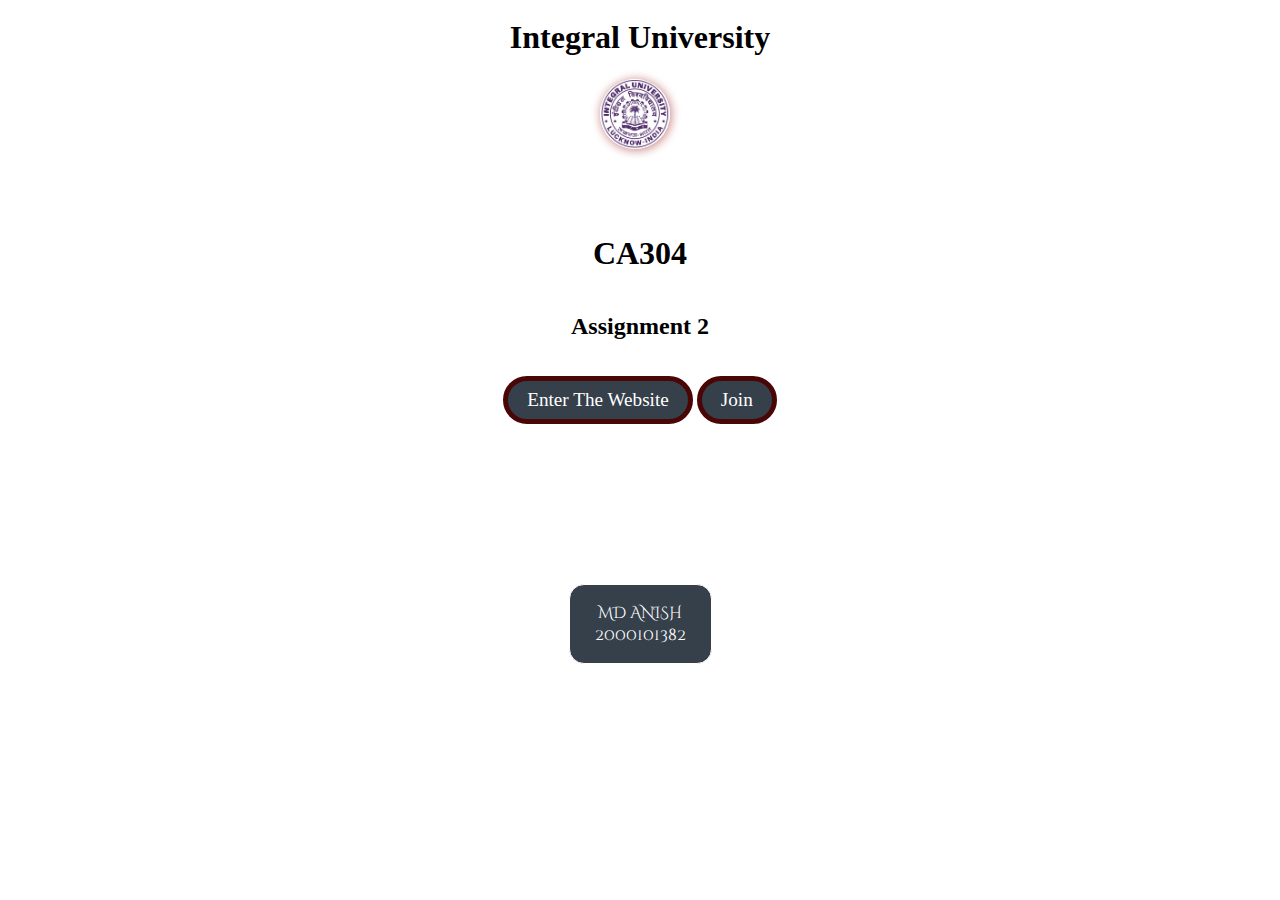
<file: index.html>
<!DOCTYPE html>
<html lang="en" dir="ltr">
  <head>
    <meta charset="utf-8">
    <title>Home</title>
    <link rel="stylesheet" href="index.css">
  </head>
  <body  >
    <h1 class="head">Integral University</h1>
    <div class="centre">
          <a class="code" href="https://www.iul.ac.in/">
            <img src="logo.png" alt="" class="logo" height="70" width="70">
          </a>
    </div>
    <h1 class="txt1">CA304</h1>

    <h2 class="txt">Assignment 2</h2>

    <div class="btn">
      <div class="button">
        <a href="index2.html">Enter The Website</a>
      </div>
      <div class="button">
        <a href="form.html">Join</a>
      </div>
    </div>

    

   <div class="para">
    <a href="https://www.linkedin.com/in/md-anish-134228245/" target="_blank"><p >MD ANISH <br>2000101382</p></a>
    
   </div>
   
</div>
  </body>

</html>
</file>
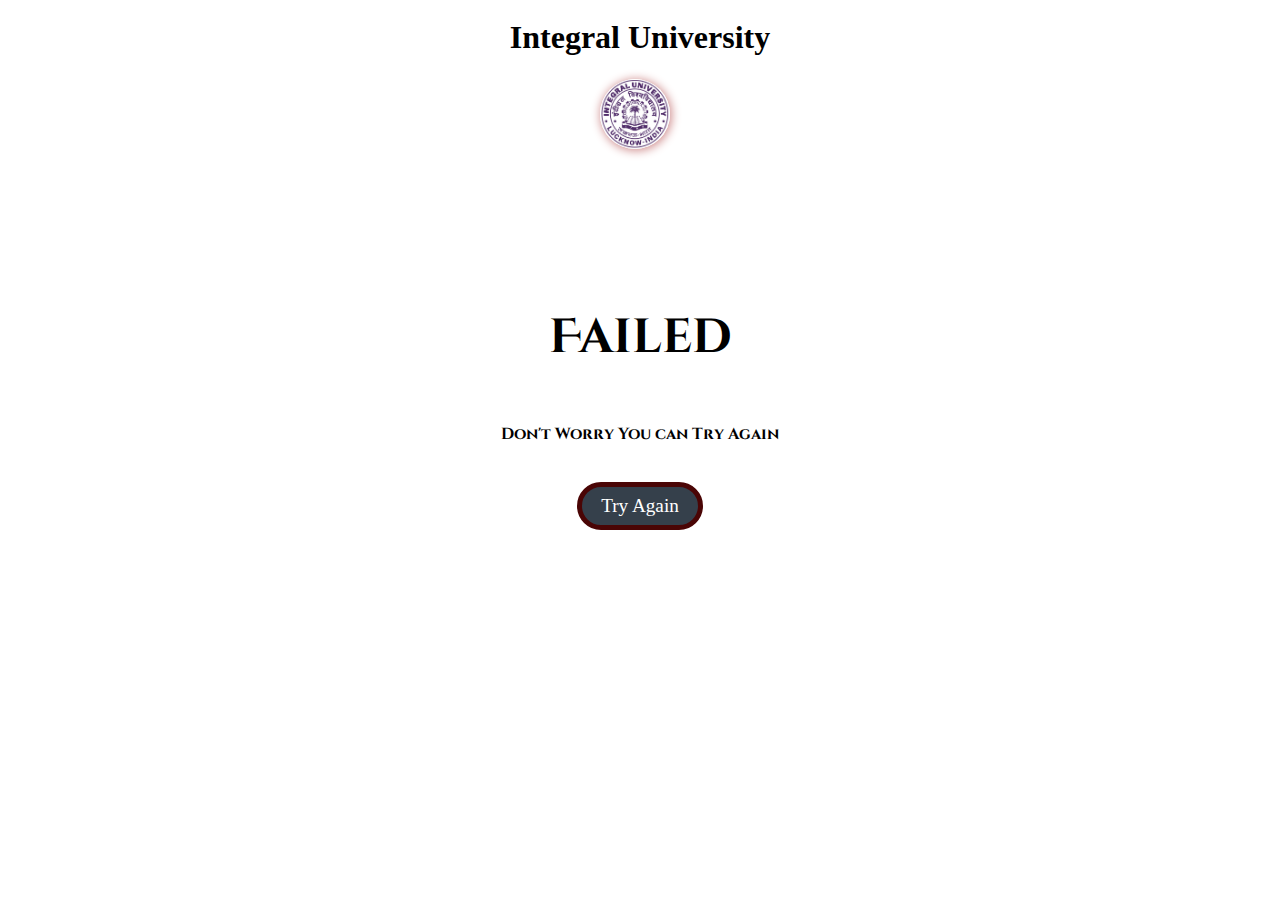
<file: again.html>
<!DOCTYPE html>
<html lang="en" dir="ltr">
  <head>
    <meta charset="utf-8">
    <title>Try Again</title>
    <link rel="stylesheet" href="index.css">
  </head>
  <body>
    <h1 class="head">Integral University</h1>
    <div class="centre">
          <a class="code" href="https://www.iul.ac.in/">
            <img src="logo.png" alt="" class="logo" height="70" width="70">
          </a>
    </div>
      <h1 class="details2">Failed</h1>
      <h4 class="details">Don't Worry You can Try Again</h4>
      <div class="btn">
        <div class="button">
          <a href="form.html">Try Again</a>
        </div>

      </div>
      

  </body>
</html>
</file>
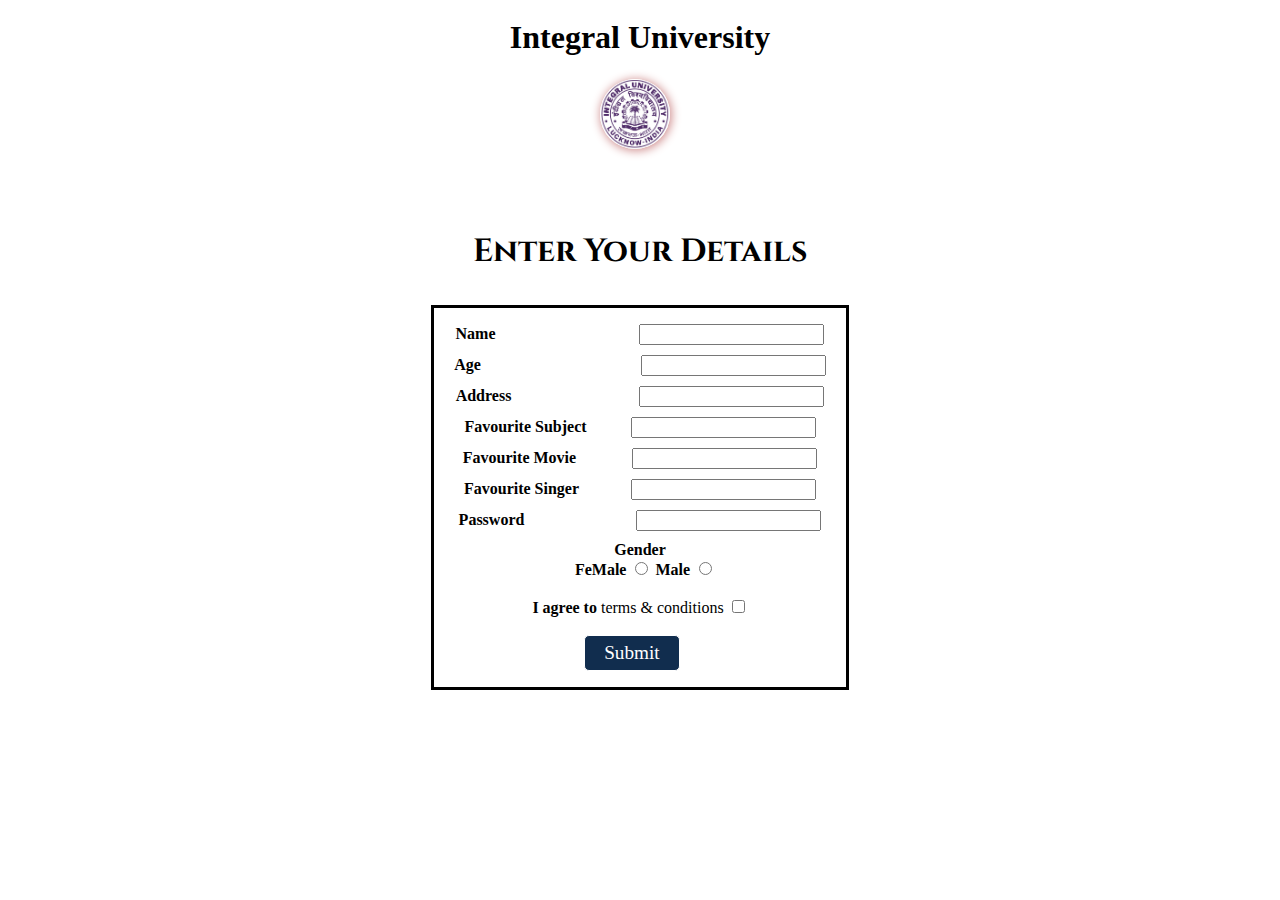
<file: form.html>
<!DOCTYPE html>
<html lang="en" dir="ltr">

<head>
  <meta charset="utf-8">
  <title>form</title>
  <link rel="stylesheet" href="index.css">
  
</head>
<script src="index.js" charset="utf-8"></script>
<body>
  <h1 class="head">Integral University</h1>
  <div class="centre">
    <a class="code" href="https://www.iul.ac.in/">
      <img src="logo.png" alt="" class="logo" height="70" width="70">
    </a>
  </div>
  <br>
  <br>
  <br>

  <h1 class="details">Enter Your Details</h1>

  <div class="b">
  <div class="txt">
    <form id="form" onsubmit="validate()">
      <label class="lab"><b>Name</b></label>&nbsp;&nbsp;&nbsp;&nbsp;&nbsp;&nbsp;&nbsp;&nbsp;&nbsp;&nbsp;&nbsp;&nbsp;&nbsp;&nbsp;&nbsp;&nbsp;&nbsp;&nbsp;&nbsp;
      &nbsp;&nbsp;&nbsp;&nbsp;&nbsp;
      <input type="text" id="eman" class="input" >
      
      <br>

      <label class="lab"> <b>Age</b></label> &nbsp;&nbsp;&nbsp;&nbsp;&nbsp;&nbsp;&nbsp;&nbsp;&nbsp;&nbsp;&nbsp;&nbsp;&nbsp;&nbsp;&nbsp;&nbsp;
      &nbsp;&nbsp;&nbsp;&nbsp;&nbsp; &nbsp;&nbsp;&nbsp;&nbsp;&nbsp;
      <input type="number" id="age" value="" class="input">

      <br>

      <label class="lab"><b>Address</b></label>
      &nbsp;&nbsp;&nbsp;&nbsp;&nbsp;&nbsp;&nbsp;&nbsp;&nbsp;&nbsp;
      &nbsp;&nbsp;&nbsp;&nbsp;&nbsp; &nbsp;&nbsp;&nbsp;
      <input type="text" id="add" value="" class="input">

      <br>

      <label class="lab"><b>Favourite Subject</b></label>
      <input type="text" id="sub" value="" class="input">

      <br>

      <label class="lab"><b>Favourite Movie</b></label>&nbsp;&nbsp;&nbsp;
      <input type="text" id="mov" value="" class="input">

      <br>

      <label class="lab"><b>Favourite Singer</b></label>&nbsp;&nbsp;
      <input type="text" id="sin" value="" class="input">

      <br>

      <label class="lab"><b>Password</b></label>&nbsp;&nbsp;&nbsp;&nbsp;&nbsp;&nbsp;&nbsp;&nbsp;&nbsp;&nbsp;&nbsp;&nbsp;&nbsp;&nbsp;&nbsp;&nbsp;&nbsp;
      <input type="password" id="passwd" value="" class="input">

      <br>

      <label class=""><b>Gender</b></label>

      <div class="male">
        <label class=""><b>FeMale</b></label>
        <input type="radio" name="" value="" class="">
        <label class=""><b>Male</b></label>
        <input type="radio" name="" value="" class="">
      </div>

      <br>

      <label class=""><b>I agree to </b>terms & conditions</label>
      <input type="checkbox" name="" value="" class="">
      <br>
    </div>
      <br>

      <input id="c" type="submit" value="Submit" class="botton">
    </form>
</body>
</html>
</file>
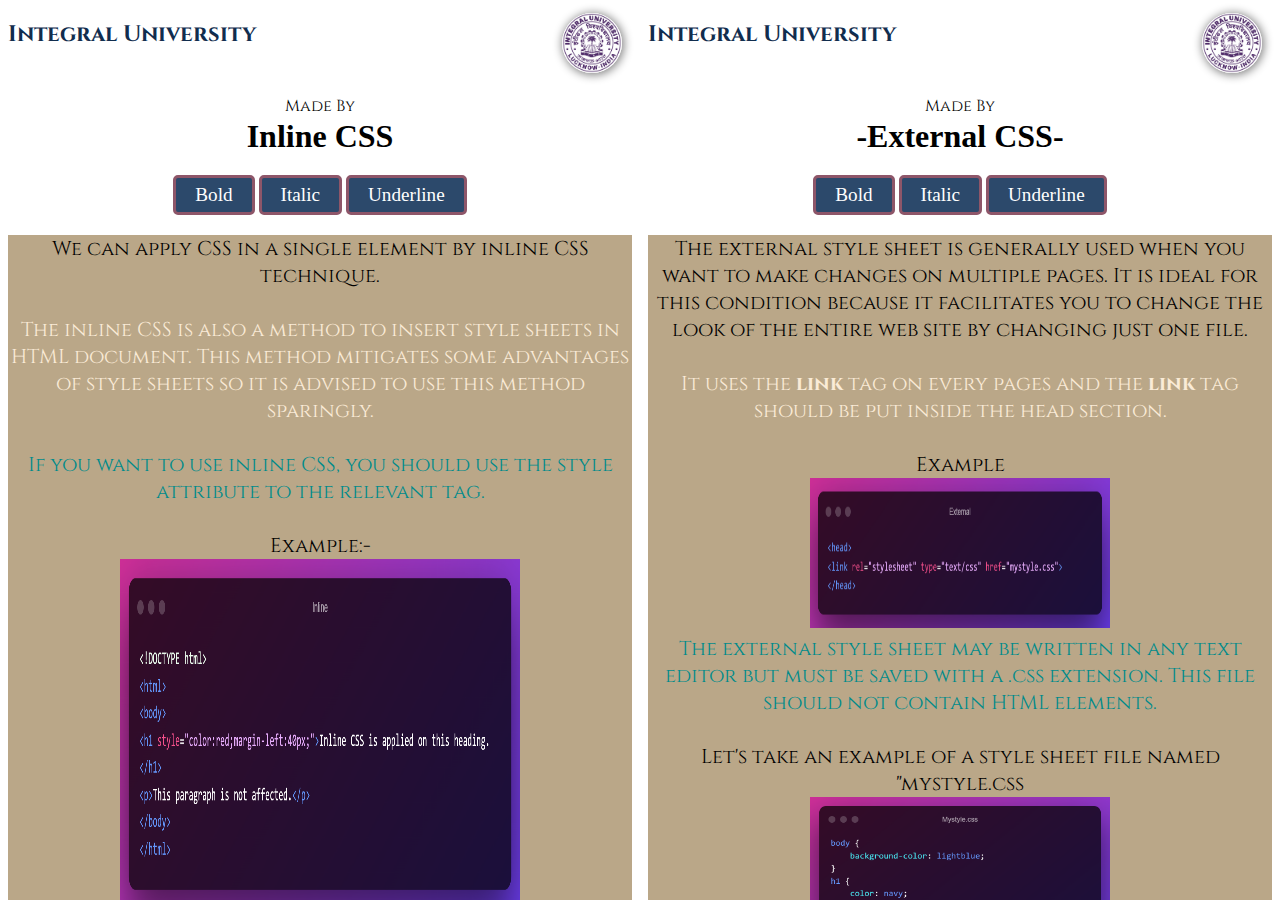
<file: index2.html>
<!DOCTYPE html>
<html lang="en" dir="ltr">
  <head>
    <meta charset="utf-8">
    <title>Project</title>
  </head>
  <frameset cols = "50%,50%" frameBorder = "no";>
    <frame src="web.html" name="frame1"/>
    <frame src="web2.html" name="frame2"/>
    <noframes>
       <body>Your browser does not support frames.</body>
    </noframes>
 </frameset>
</html>
</file>
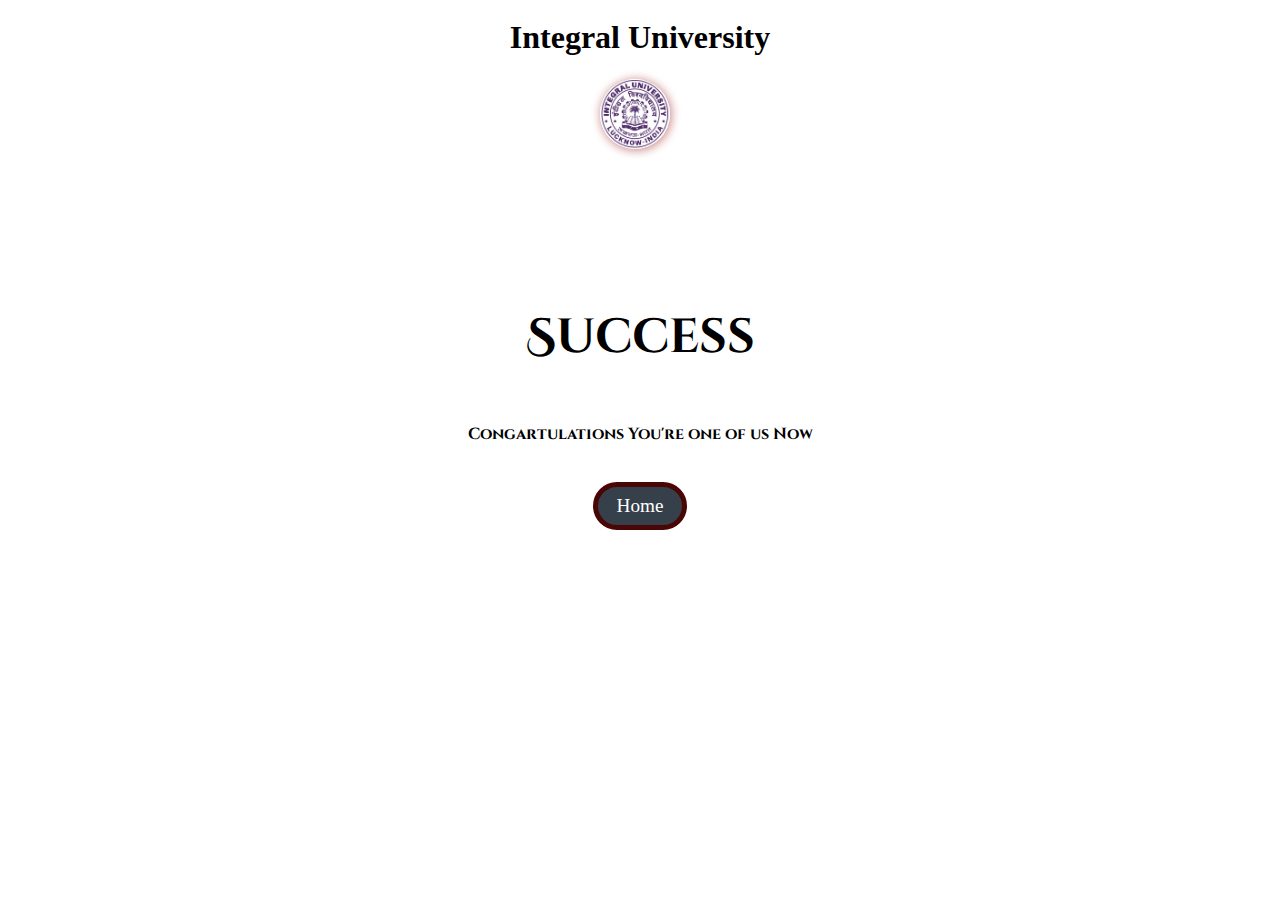
<file: submit.html>
<!DOCTYPE html>
<html lang="en" dir="ltr">
  <head>
    <meta charset="utf-8">
    <title></title>
    <link rel="stylesheet" href="index.css">
  </head>
  <body>
    <h1 class="head">Integral University</h1>
    <div class="centre">
          <a class="code" href="https://www.iul.ac.in/">
            <img src="logo.png" alt="" class="logo" height="70" width="70">
          </a>
    </div>
      <h1 class="details2">Success</h1>
      <h4 class="details">Congartulations You're one of us Now</h4>
      <div class="btn">
          <div class="button">
             <a href="index.html">Home</a>
          </div>
      </div>

  </body>
</html>
</file>
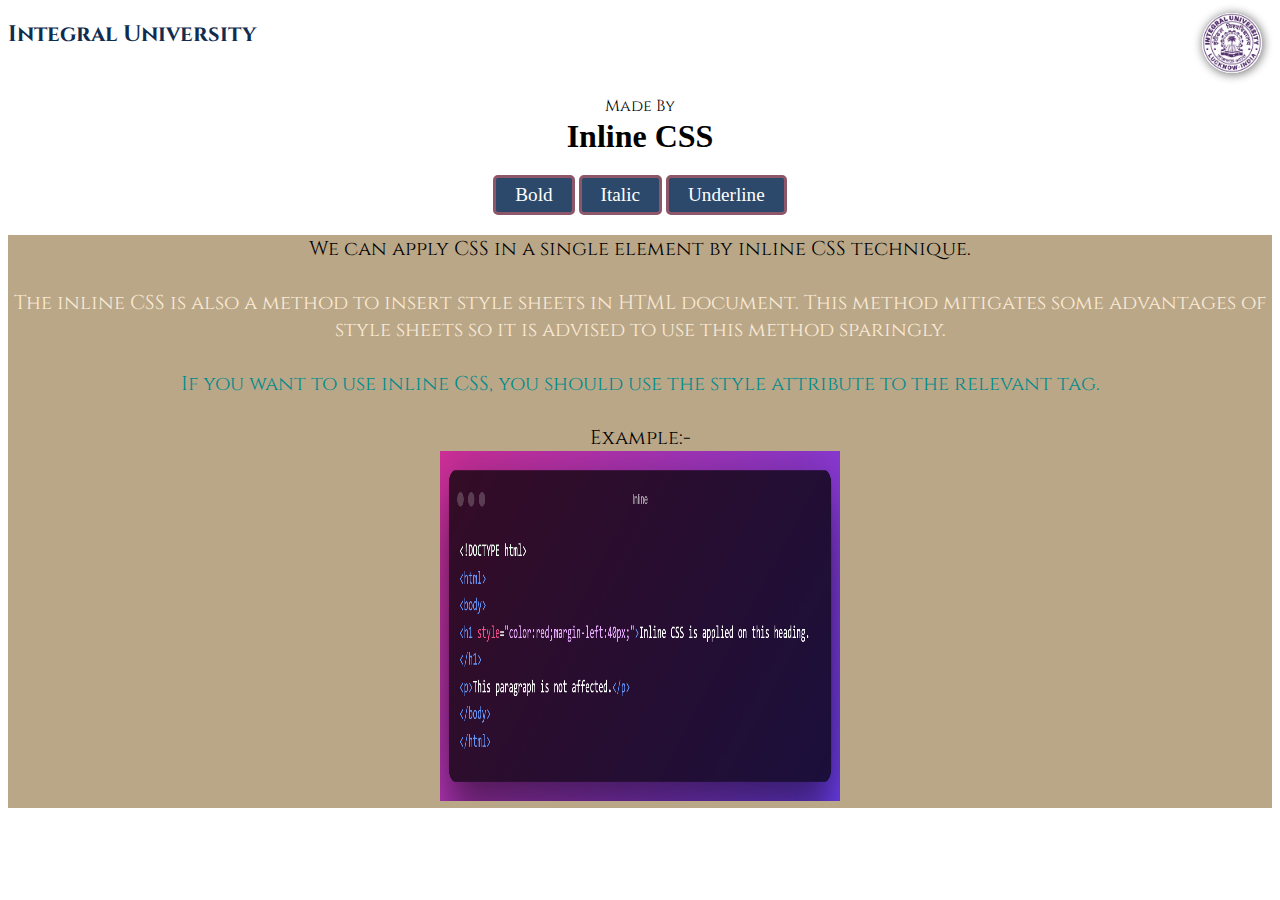
<file: web.html>
<!DOCTYPE html>
<html lang="en" dir="ltr">

<head>
  <meta charset="utf-8">
  <title></title>
  <link rel="stylesheet" href="web.css">
</head>
<script src="web.js" charset="utf-8"></script>
<script type="text/javascript">
  alert("🙏🏻 Welcome To the Website 🙏🏻");
</script>

<body>
  <h1 class="head">Integral University</h1>
  <div class="centre">
    <a class="code" href="https://www.iul.ac.in/">
      <img src=logo.png alt="" class="logo" height="60" width="60">
    </a>
  </div>
  <p class="para">Made By</p>
  <h1 class="select">Inline CSS</h1>
  <div class="btn">

    <input type="button" value="Bold" onclick="bold()" class="botton">
    <input type="button" value="Italic" onclick="italic()" class="botton"> 
    <input type="button" value="Underline" onclick="underline()" class="botton">

  </div>

  <p style="font-size: 20px;
  font-family: 'Cinzel', serif;
  text-align: center;
  margin: 4 60px;
  background-color:#baa788;">
  We can apply CSS in a single element by inline CSS technique. 
  <br><br>
  <span  style="color:antiquewhite" >
  The inline CSS is also a method to insert style sheets in HTML document. This method mitigates some advantages of style sheets so it is advised to use this method sparingly.</span>
  <br>
  <br>
  <span style="color:darkcyan;" >
  If you want to use inline CSS, you should use the style attribute to the relevant tag.</span> <br><br>
  <span style="font-style:#10100f;" >Example:-</span><br>
  <a href="https://www.javatpoint.com/inline-css" target="_blank">
  <img src="Inline.png" alt="" height="350" width="400" 
  ></a>
  </p>
</body>
</html>
</file>
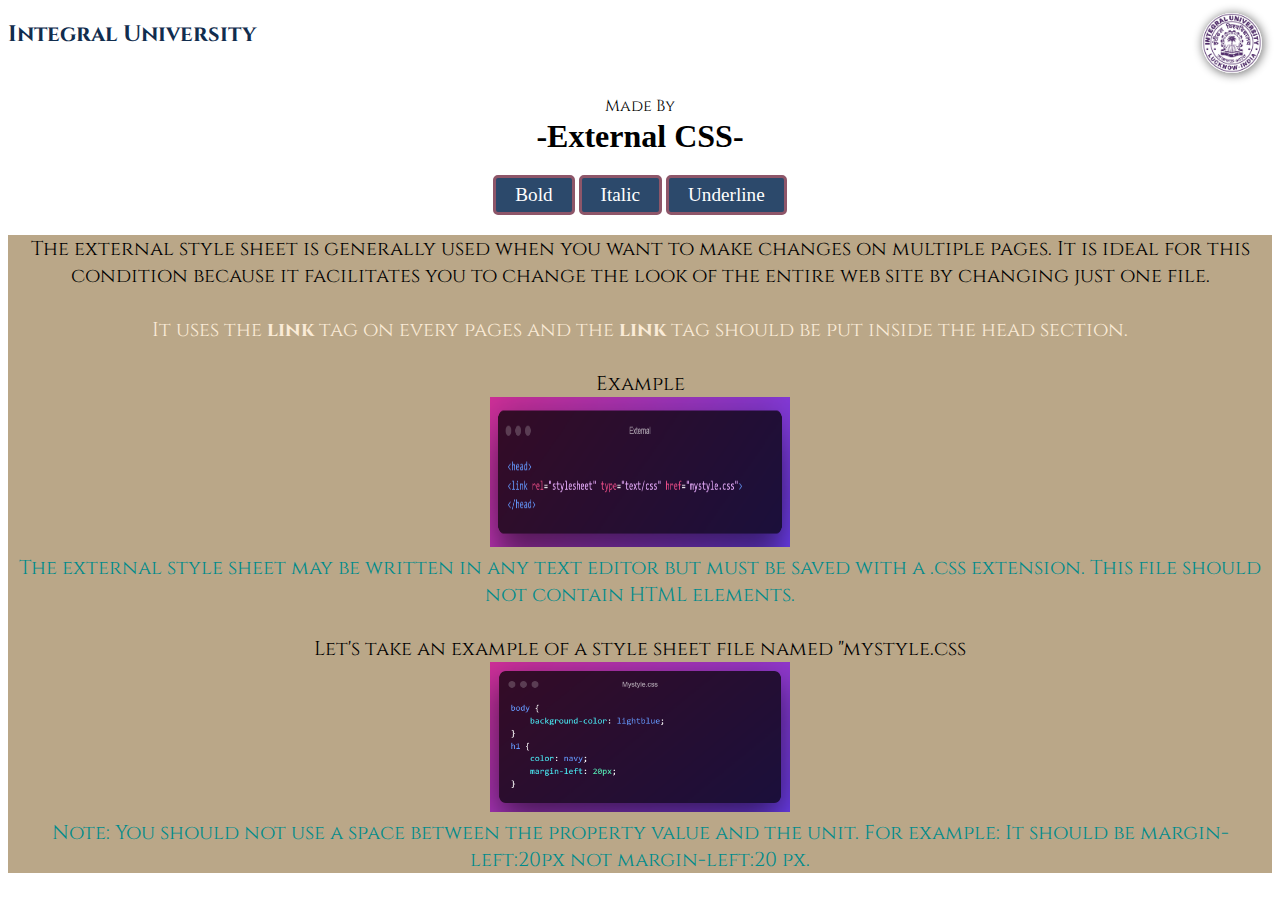
<file: web2.html>
<!DOCTYPE html>
<html lang="en" dir="ltr">

<head>
  <meta charset="utf-8">
  <title></title>
  <link rel="stylesheet" href="web.css">
</head>
<script src="web.js" charset="utf-8"></script>
<body>
  <h1 class="head">Integral University</h1>
  <div class="centre">
    <a class="code" href="https://www.iul.ac.in/">
      <img src="logo.png" alt="" class="logo" height="60" width="60">
    </a>
  </div>
  <p class="para">Made By</p>
    <h1 class="select">-External CSS-</h1>
    <div class="btn">
      <input type="button" value="Bold" onclick="bold()" class="botton">
      <input type="button" value="Italic" onclick="italic()" class="botton">
      <input type="button" value="Underline" onclick="underline()" class="botton">
    </div>

  <p class="wan">
    The external style sheet is generally used when you want to make changes on multiple pages. It is ideal for this condition because it facilitates you to change the look of the entire web site by changing just one file. <br><br>
<span class="a">
It uses the <b>link</b> tag on every pages and the <b>link</b> tag should be put inside the head section.</span> <br><br>
Example <br>
<span>
  <img src="External.png" alt=""  height="150" width="300">
</span><br>
<span class="b">
  The external style sheet may be written in any text editor but must be saved with a .css extension. This file should not contain HTML elements.
</span><br><br>
Let's take an example of a style sheet file named "mystyle.css <br>
<span>
  <img src="Mystyle.css.png" alt="" height="150" width="300" >
</span><br>
<span class="b">
Note: You should not use a space between the property value and the unit. For example: It should be margin-left:20px not margin-left:20 px.</span>
  </p>


</body>

</html>
</file>
<file: index.css>
@import url('https://fonts.googleapis.com/css2?family=Cinzel&family=Cinzel+Decorative&display=swap');

body{
  animation: changeBg 15s linear infinite;
  display: grid;
  place-items: center;
}

@keyframes changeBg {
  0% {
      background-color: #93dfe9;
  }
  25% {
      background-color: #9DF9EF
  }
  50% {
      background-color: #b9bc93;
  }
  75% {
      background-color: #ecbbc3;
  }
  100% {
      background-color: #a28089;
  }
  100% {
      background-color: rgb(161, 150, 206);
  }
}

.head {
  float: left;
  margin-top: 11.3px;
  font-family:Cambria, Cochin, Georgia, Times, 'Times New Roman', serif
  Color=#112D4E;
}

.txt {
  
  text-align: center;
  font-family:Georgia, serif;
}
.txt1 {
  margin-top: 5rem;
  text-align: center;
  font-family:Georgia, serif;
}
.input {
  margin-bottom: 10px;
  text-align: right;
}
.male {
  margin-left: 10px;
}

.lab {
  margin-right: 40px;
  display: inline-block;
}

.lab31 {
  margin-right: 0px;
}



.logo {
  border-radius: 100%;
  box-shadow: 1px 1px 10px 1px rgb(208, 143, 143);
  margin-top: 1px;
}

.centre {
  text-align: right;
  margin-right: 10px;
}

a {
  text-decoration: none;
  color: white;
}

.code {
  text-align: right;
  font-family: 'Cinzel', serif;
}

.btn {
  margin-top: 1rem;
  text-align: center;
}

.details {
  text-align: center;
  font-family: 'Cinzel', serif;

}

.details2 {
  margin-top: 150px;
  text-align: center;
  font-family: 'Cinzel Decorative', cursive;
  font-size: 3rem;

}

.details1 {
  text-align: center;
  font-family: 'Cinzel Decorative', cursive;
  font-weight: bold;
  font-size: 1rem;
  background-color: #112D4E;
  border: 1px solid;
  border-radius: 5px;
  color: white;
}

.bird {
  text-align: center;
  margin-bottom: -90px;
}


.button {
  text-align: center;
  background-color: #35404b;
  font-family: Lucida Sans Unicode;
  font-size: 1.2rem;
  padding: 8px 19px;
  display: inline-block;
  border-radius: 25px;
  border: 5px solid;
  color: rgb(74, 5, 5);
}

.botton {
  font-family: Lucida Sans Unicode;

  font-size: 1.2rem;
  text-align: center;
  background-color: #112D4E;
  padding: 6px 19px;
  display: inline-block;
  border-radius: 5px;
  border: 1px solid;
  color: white;

}

.para {
  margin-top: 10rem;
  text-align: center;
  background-color: #35404b;
  font-family: 'Cinzel Decorative', cursive;
  font-size: 1rem;
  padding: 1px 25px;
  border-radius: 15px;
  border:1px solid;
  color: white
}
.b{
  border-style: solid;
  padding: 16px 20px;  
  margin:10px 0; 
  
}
#c{
 text-align: center;
 margin-left: 130px;
}
</file>
<file: web.css>
@import url('https://fonts.googleapis.com/css2?family=Cinzel&family=Cinzel+Decorative&display=swap');

.head {
  font-size: 1.4rem;
  float: left;
  margin-top: 11.3px;
  font-family: 'Cinzel', serif;
  color: #112D4E;
}

.select {
  text-align: center;
  font-family:Bahnschrift;
  margin-bottom: 20px;
}

.para {
  text-align: center;
  font-family: 'Cinzel', serif;
    margin-bottom: -20px;
}

.logo {
  border-radius: 50%;
  box-shadow: 1px 1px 10px 1px grey;
  margin-top: 5px;
}

.code {
  text-align: right;
  font-family: 'Cinzel', serif;
}

.centre {
  text-align: right;
  margin-right: 10px;
}

.obi {
  font-weight: bold;
  font-family: 'Cinzel', serif;
  text-align: center;
}

.wan {
  
  font-size: 20px;
  font-family: 'Cinzel', serif;
  text-align: center;
  margin: 4 60px;
  background-color:#baa788;
}

.anakin {
  font-style: italic;
  font-family: 'Cinzel', serif;
  text-align: center;
  margin: 0 60px;
}

.skywalker {
  font-style: italic;
  font-family: 'Cinzel', serif;
  text-align: center;
  margin: 0 60px;
  background-color: #DBE2EF;
}

.luke {
  text-decoration: underline;
  font-family: 'Cinzel', serif;
  text-align: center;
  margin: 0 60px;
}

.yoda {
  text-decoration: underline;
  font-family: 'Cinzel', serif;
  text-align: center;
  margin: 0 60px;
  background-color: #9DF3C4;
}

.button {
  text-align: center;
  background-color: #76808b;
  font-family: 'Cinzel Decorative', cursive;
  font-size: 1.2rem;
  padding: 6px 19px;
  display: inline-block;
  border-radius: 5px;
  border: 1px solid;
  color: white;
}

.botton {
  font-family: Lucida Sans Unicode;

  font-size: 1.2rem;
  text-align: center;
  background-color: #2c496b;
  padding: 6px 19px;
  display: inline-block;
  border-radius: 5px;
  border: 3px solid;
  border-color: #8e5669;
  color: white;

}

.btn {

  text-align: center;
}

a{
  text-decoration: none;
  color: white;
}

.a {
  color:antiquewhite;
}

.b {
  color:darkcyan;
}
</file>
